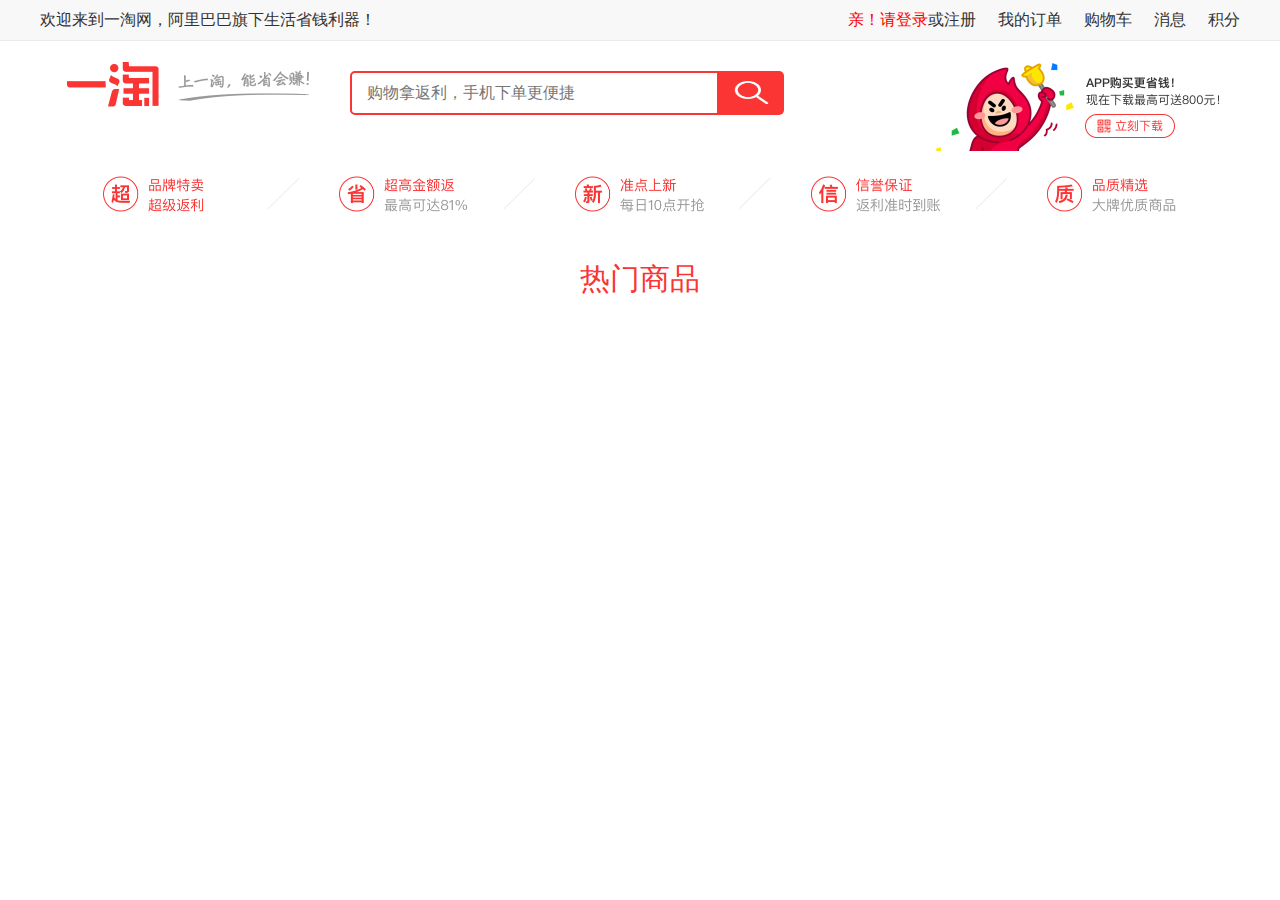
<file: index.html>
<!DOCTYPE html>
<html>
	<head>
		<meta charset="utf-8" />
		<meta name="viewport" content="width=device-width, initial-scale=1,user-scalable=no">
		<title>go购-etao主页</title>
		<link rel="stylesheet" type="text/css" href="css/mycss.css"/>
		<link rel="stylesheet" type="text/css" href="css/unfiy.css"/>
		<link rel="stylesheet" type="text/css" href="css/index.css"/>
		<link rel="icon" type="text/css" href="img/header/yitao.png"/>
	</head>
	<body>
		<header>
			<div class="header-top">
				<div class="header-top-container">
					<div class="header-top-home">
					<a href="#">欢迎来到一淘网，阿里巴巴旗下生活省钱利器！</a>
				</div>
				<div class="header-top-menu">
					<ul>
						<li><a class="header-top-login" href="#">亲！请登录</a><a class="header-top-register" href="#">或注册</a></li>
						<li><a class="header-top-order" href="#">我的订单</a></li>
						<li><a class="header-top-shopping-car" href="#">购物车</a></li>
						<li><a class="header-top-message" href="#">消息</a></li>
						<li><a class="header-top-score" href="#">积分</a></li>
					</ul>
				</div>
				</div>
			</div>
			<div class="header-search-container">
		        <div class="search-container">
		            <div class="header-search-logo"><a href="http://127.0.0.1:8020/etao-project/index.html#"><img src="img/header/logo.png" alt="" height="110px"></a></div>
		            <div class="header-search-content"><input type="text" placeholder="购物拿返利，手机下单更便捷"><input type="image" src="img/header/search.png"></div>
		            <div class="header-search-code"><a href="#"><img src="img/header/download.png" alt="" height="110px"></a></div>
		        </div>
   			</div>
		</header>
		<section>
			<nav>
				<ul class="main-nav-container"></ul>
			</nav>
			<div class="main-course">
				<div class="main-course-container">
					<div id="left-course"></div>
					<div id="center-course"></div>
					<div id="right-course"></div>
				</div>
			</div>
			<div class="main-goods-list">
				<div class="container-img">
					<img class="container-photo" src="img/header/standard.png"/>
					<p class="container-headline">热门商品</p>
				</div>
				<div class="goods-container"></div>
			</div>
		</section>
		<footer></footer>
	</body>
	<script src="js/default.js"></script>
	<script src="js/jquery-3.2.1.js"></script>
	<script src="js/Course.js"></script>
	<script src="js/navigater.js"></script>
	<script src="js/login.js"></script>
	<script src="js/goods.js"></script>
	<script src="js/index.js"></script>
	<script src="js/goodseek.js"></script>
</html>
</file>
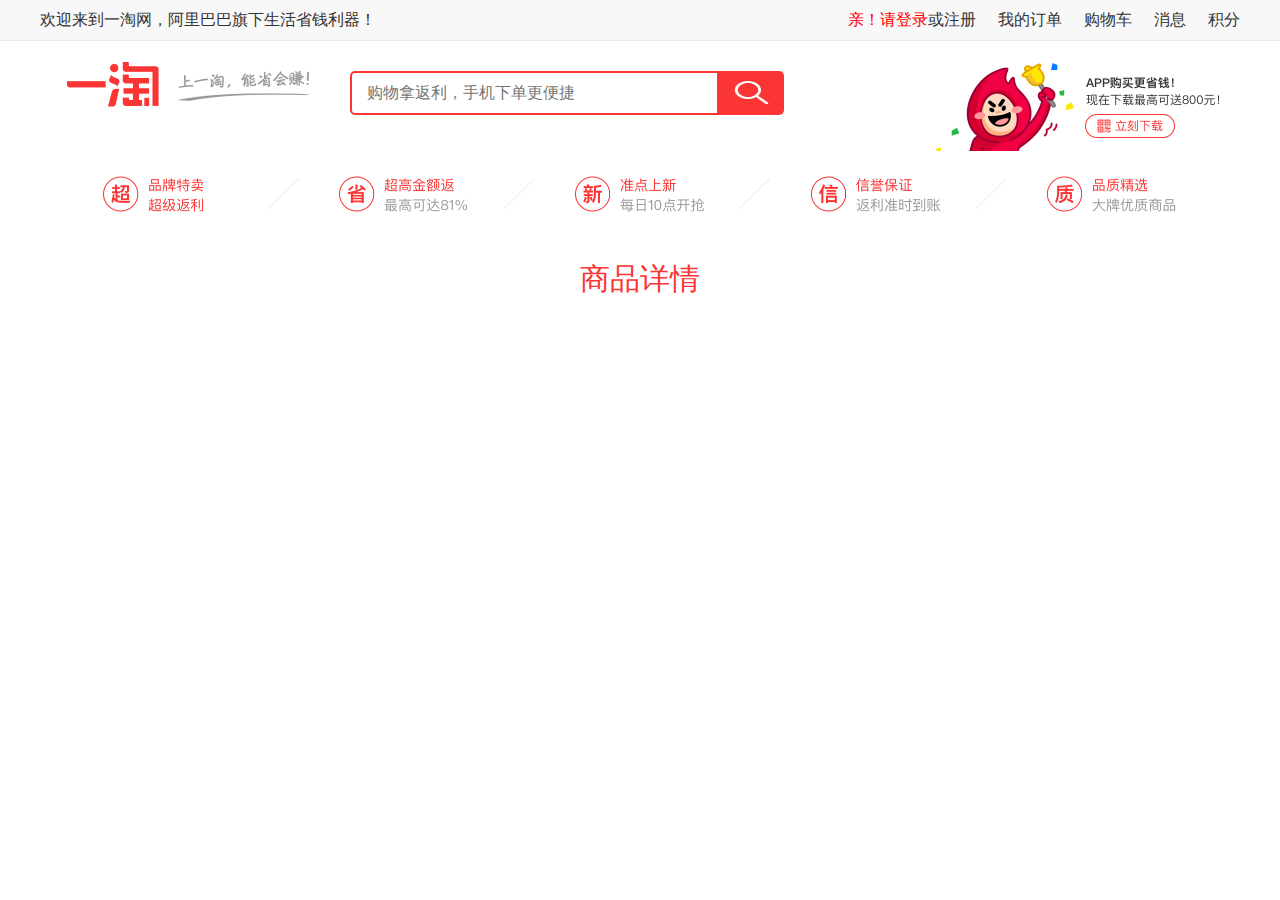
<file: details.html>
<!DOCTYPE html>
<html>
	<head>
		<meta charset="utf-8" />
		<title>go购-商品详情</title>
		<link rel="stylesheet" type="text/css" href="css/mycss.css"/>
		<link rel="stylesheet" type="text/css" href="css/unfiy.css"/>
		<link rel="stylesheet" type="text/css" href="css/index.css"/>
		<link rel="icon" type="text/css" href="img/header/yitao.png"/>
	</head>
	<body>
		<header>
			<div class="header-top">
				<div class="header-top-container">
					<div class="header-top-home">
					<a href="#">欢迎来到一淘网，阿里巴巴旗下生活省钱利器！</a>
				</div>
				<div class="header-top-menu">
					<ul>
						<li><a class="header-top-login" href="#">亲！请登录</a><a class="header-top-register" href="#">或注册</a></li>
						<li><a class="header-top-order" href="#">我的订单</a></li>
						<li><a class="header-top-shopping-car" href="#">购物车</a></li>
						<li><a class="header-top-message" href="#">消息</a></li>
						<li><a class="header-top-score" href="#">积分</a></li>
					</ul>
				</div>
				</div>
			</div>
			<div class="header-search-container">
		        <div class="search-container">
		            <div class="header-search-logo"><a href="http://127.0.0.1:8020/etao-project/index.html#"><img src="img/header/logo.png" alt="" height="110px"></a></div>
		            <div class="header-search-content"><input type="text" placeholder="购物拿返利，手机下单更便捷"><input type="image" src="img/header/search.png"></div>
		            <div class="header-search-code"><a href="#"><img src="img/header/download.png" alt="" height="110px"></a></div>
		        </div>
   			</div>
		</header>
		<section>
			<nav>
				<ul class="main-nav-container"></ul>
			</nav>
			<div class="main-goods-list">
				<div class="container-img">
					<img class="container-photo" src="img/header/standard.png"/>
					<p class="container-headline">商品详情</p>
				</div>
				<div class="goods-container"></div>
			</div>
		</section>
		<footer></footer>
	</body>
	<script src="js/default.js"></script>
	<script src="js/jquery-3.2.1.js"></script>
	<script src="js/Course.js"></script>
	<script src="js/navigater.js"></script>
	<script src="js/login.js"></script>
	<script src="js/goods.js"></script>
    <script src="js/details.js"></script>
    <script src="js/fetail-good.js"></script>
    <script src="js/goodseek.js"></script>
</html>
</file>
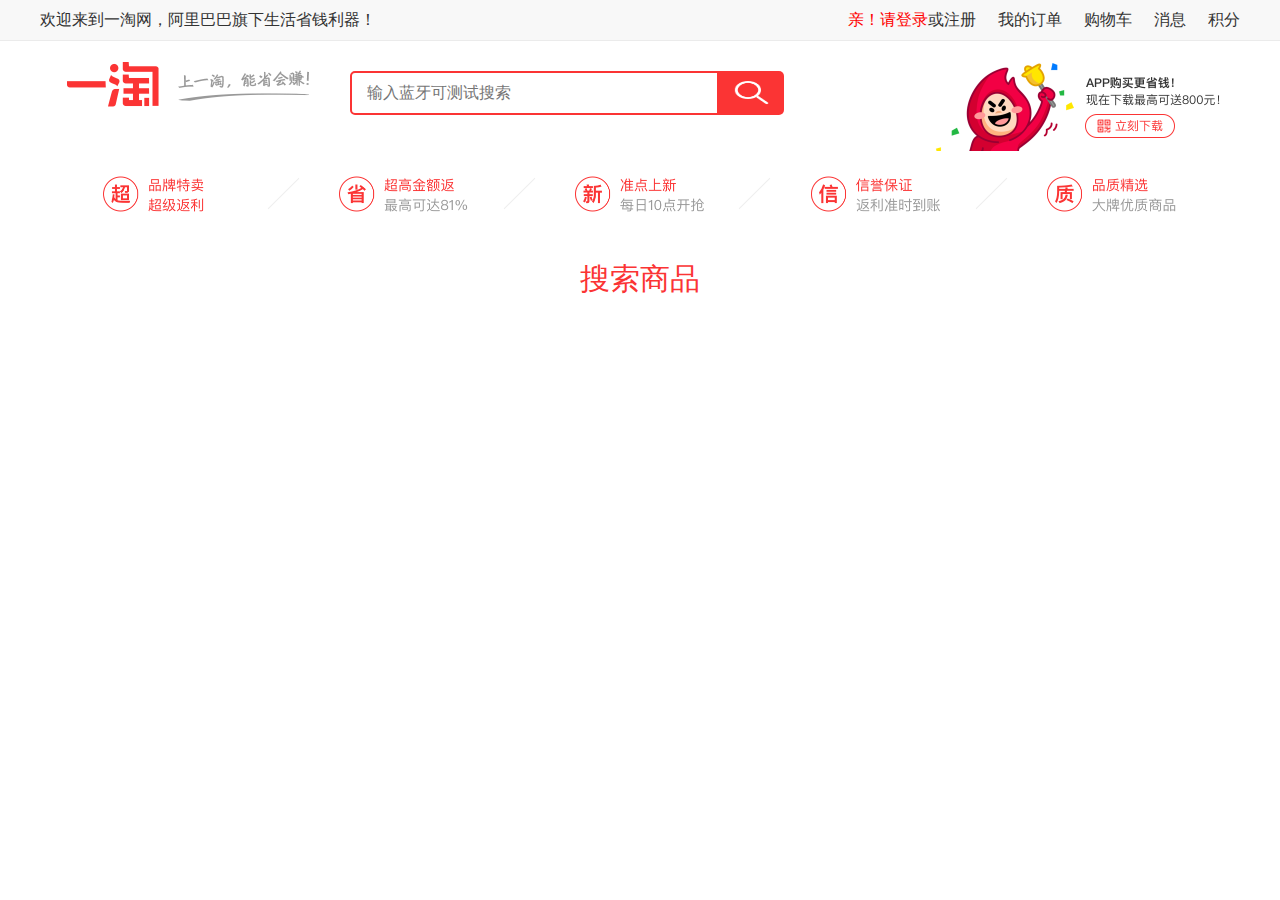
<file: seeks.html>
<!DOCTYPE html>
<html>
	<head>
		<meta charset="utf-8" />
		<title>go购-搜索商品</title>
		<link rel="stylesheet" type="text/css" href="css/mycss.css"/>
		<link rel="stylesheet" type="text/css" href="css/unfiy.css"/>
		<link rel="stylesheet" type="text/css" href="css/index.css"/>
		<link rel="icon" type="text/css" href="img/header/yitao.png"/>
	</head>
	<body>
		<header>
			<div class="header-top">
				<div class="header-top-container">
					<div class="header-top-home">
					<a href="#">欢迎来到一淘网，阿里巴巴旗下生活省钱利器！</a>
				</div>
				<div class="header-top-menu">
					<ul>
						<li><a class="header-top-login" href="#">亲！请登录</a><a class="header-top-register" href="#">或注册</a></li>
						<li><a class="header-top-order" href="#">我的订单</a></li>
						<li><a class="header-top-shopping-car" href="#">购物车</a></li>
						<li><a class="header-top-message" href="#">消息</a></li>
						<li><a class="header-top-score" href="#">积分</a></li>
					</ul>
				</div>
				</div>
			</div>
			<div class="header-search-container">
		        <div class="search-container">
		            <div class="header-search-logo"><a href="http://127.0.0.1:8020/etao-project/index.html#"><img src="img/header/logo.png" alt="" height="110px"></a></div>
		            <div class="header-search-content"><input type="text" placeholder="输入蓝牙可测试搜索"><input type="image" src="img/header/search.png"></div>
		            <div class="header-search-code"><a href="#"><img src="img/header/download.png" alt="" height="110px"></a></div>
		        </div>
   			</div>
		</header>
		<section>
			<nav>
				<ul class="main-nav-container"></ul>
			</nav>
			<div class="main-goods-list">
				<div class="container-img">
					<img class="container-photo" src="img/header/standard.png"/>
					<p class="container-headline">搜索商品</p>
				</div>
				<div class="goods-container"></div>
			</div>
		</section>
		<footer></footer>
	</body>
	<script src="js/default.js"></script>
	<script src="js/jquery-3.2.1.js"></script>
	<script src="js/Course.js"></script>
	<script src="js/navigater.js"></script>
	<script src="js/login.js"></script>
	<script src="js/goods.js"></script>
    <script src="js/details.js"></script>
    <script src="js/seeks.js"></script>
</html>
</file>
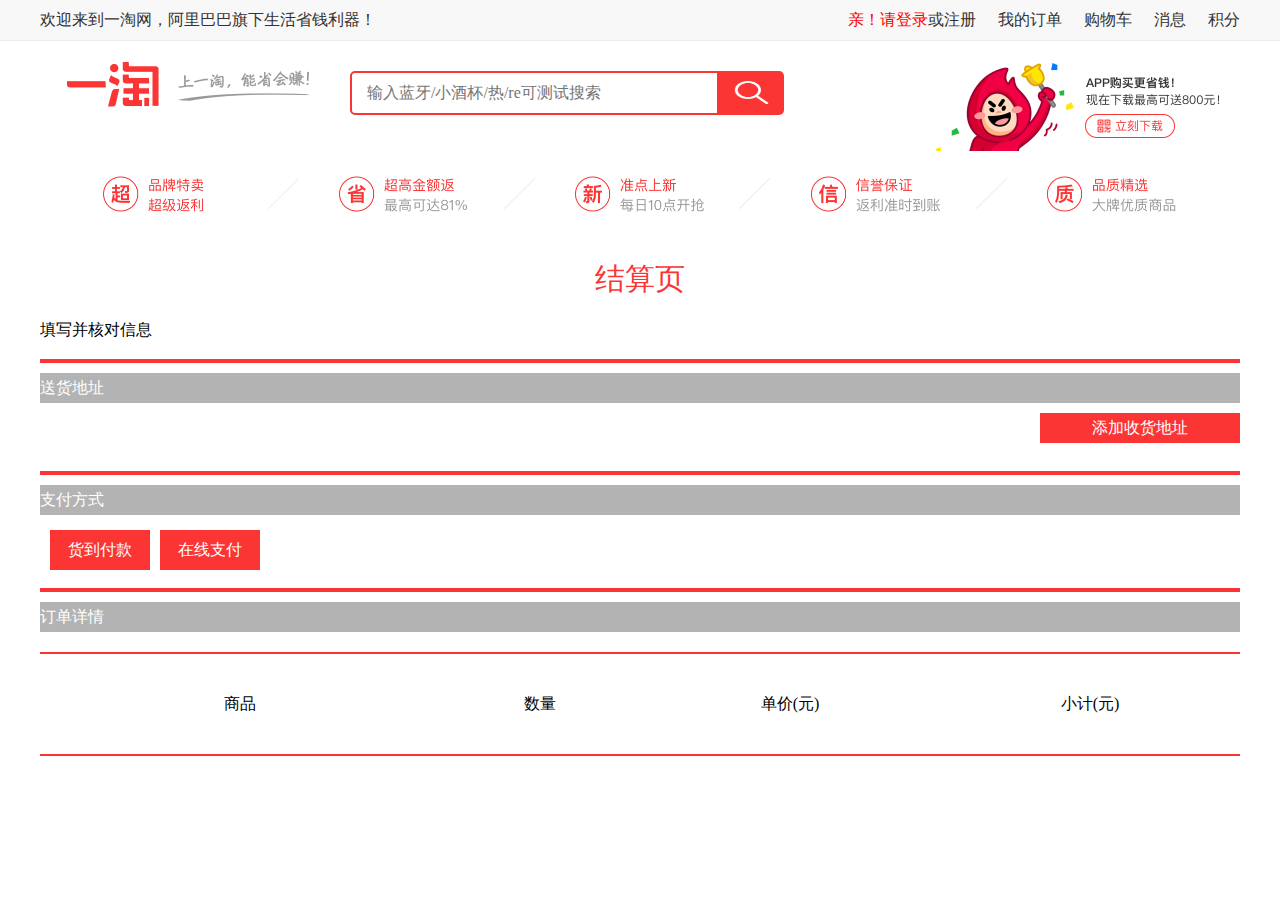
<file: shopp-account.html>
<!DOCTYPE html>
<html>
	<head>
		<meta charset="utf-8" />
		<title>go购-结算页</title>
		<link rel="stylesheet" type="text/css" href="css/mycss.css"/>
		<link rel="stylesheet" type="text/css" href="css/unfiy.css"/>
		<link rel="stylesheet" type="text/css" href="css/index.css"/>
		<link rel="stylesheet" type="text/css" href="css/shopp-account.css"/>
		<link rel="icon" type="text/css" href="img/header/yitao.png"/>
		<style type="text/css">
		#address select{width: 80px;height: 30px;border: 1px solid #c0c0c0;border-radius: 5px;outline: none;}
		#address select option{width: 80px;max-width: 100px;text-overflow: ellipsis;overflow: hidden;white-space: nowrap;}
	    </style>
	</head>
	<body>
		<header>
			<div class="header-top">
				<div class="header-top-container">
					<div class="header-top-home">
					<a href="#">欢迎来到一淘网，阿里巴巴旗下生活省钱利器！</a>
				</div>
				<div class="header-top-menu">
					<ul>
						<li><a class="header-top-login" href="#">亲！请登录</a><a class="header-top-register" href="#">或注册</a></li>
						<li><a class="header-top-order" href="#">我的订单</a></li>
						<li><a class="header-top-shopping-car" href="#">购物车</a></li>
						<li><a class="header-top-message" href="#">消息</a></li>
						<li><a class="header-top-score" href="#">积分</a></li>
					</ul>
				</div>
				</div>
			</div>
			<div class="header-search-container">
		        <div class="search-container">
		            <div class="header-search-logo"><a href="http://127.0.0.1:8020/etao-project/index.html#"><img src="img/header/logo.png" alt="" height="110px"></a></div>
		            <div class="header-search-content"><input type="text" placeholder="输入蓝牙/小酒杯/热/re可测试搜索"><input type="image" src="img/header/search.png"></div>
		            <div class="header-search-code"><a href="#"><img src="img/header/download.png" alt="" height="110px"></a></div>
		        </div>
   			</div>
		</header>
		<section>
			<nav>
				<ul class="main-nav-container"></ul>
			</nav>
			<div class="main-goods-list">
				<div class="container-img">
					<img class="container-photo" src="img/header/standard.png"/>
					<p class="container-headline">结算页</p>
				</div>
				<div class="container-img">
					<p>填写并核对信息</p><br/>
					<hr/>
					<div class="shopp-site">送货地址</div>
					<div class="shopp-site-join">添加收货地址</div>
					<div class="shopp-site-add"></div>
					<br/>
					<hr/>
					<div class="shopp-site">支付方式</div>
					<div class="zf-box">
						<div class="hdfk">货到付款</div>
						<div class="zxzf">在线支付</div>
					</div>
					<br/>
					<hr/>
					<div class="shopp-site">订单详情</div>
					<div class="shoppingxq">
						<div class="shoppSP">商品</div>
						<div class="shoppSP shoppSPNum">数量</div>
						<div class="shoppSP shoppSPPrice">单价(元)</div>
						<div class="shoppSP shoppSPBigPrice">小计(元)</div>
					</div>
				</div>
				<div class="goods-container"></div>
			</div>
		</section>
		<footer></footer>
	</body>
	
	<script src="js/default.js"></script>
	<script src="js/jquery-3.2.1.js"></script>
	<script src="js/Course.js"></script>
	<script src="js/navigater.js"></script>
	<script src="js/login.js"></script>
	<script src="js/goods.js"></script>
    <script src="js/details.js"></script>
    <script src="js/seeks.js"></script>
    <script src="js/shopp-account.js"></script>
    <script src="js/addres.js"></script>
</html>
</file>
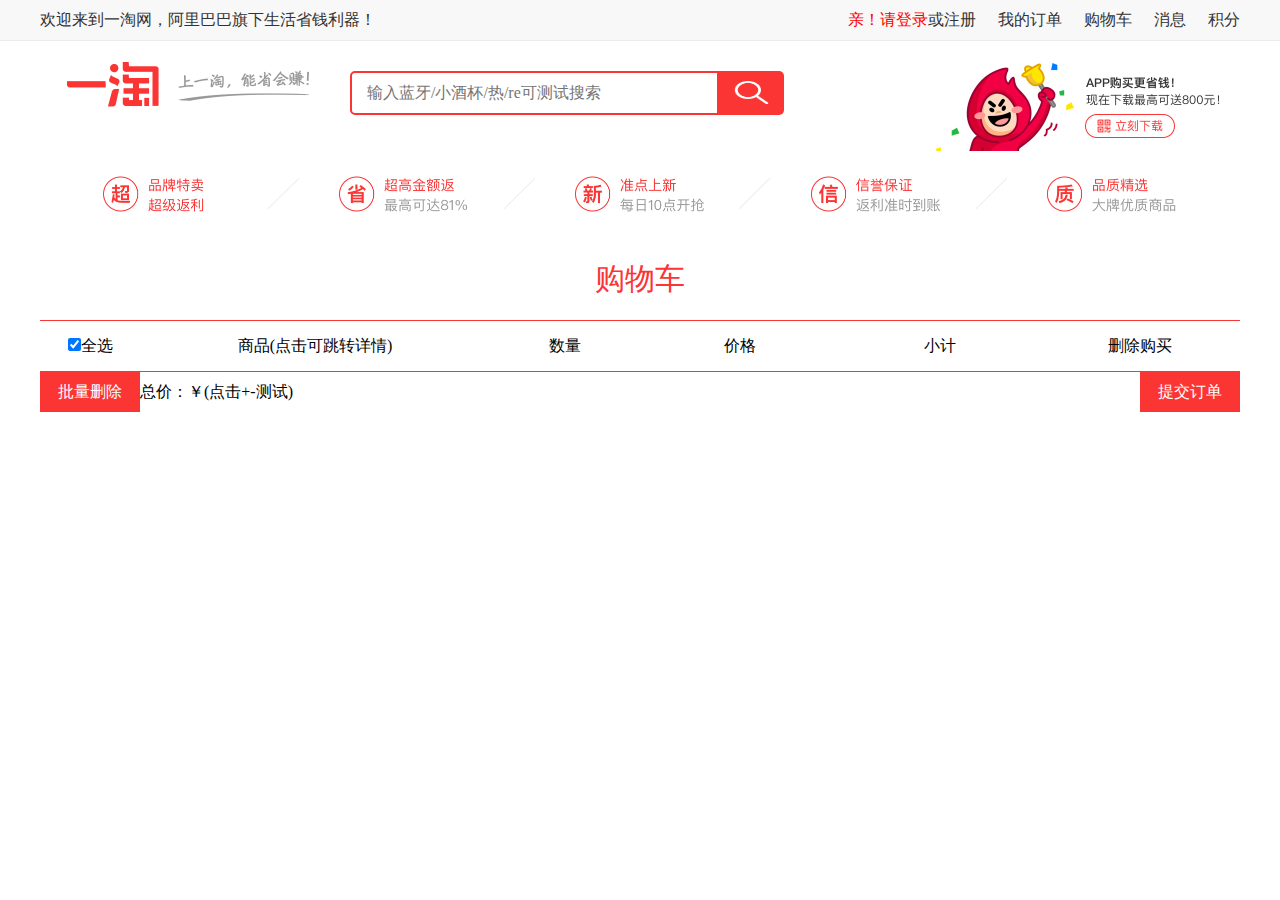
<file: shopping-cart.html>
<!DOCTYPE html>
<html>
	<head>
		<meta charset="utf-8" />
		<title>go购-购物车</title>
		<link rel="stylesheet" type="text/css" href="css/mycss.css"/>
		<link rel="stylesheet" type="text/css" href="css/unfiy.css"/>
		<link rel="stylesheet" type="text/css" href="css/index.css"/>
		<link rel="stylesheet" type="text/css" href="css/shopping-cart.css"/>
		<link rel="icon" type="text/css" href="img/header/yitao.png"/>
	</head>
	<body>
		<header>
			<div class="header-top">
				<div class="header-top-container">
					<div class="header-top-home">
					<a href="#">欢迎来到一淘网，阿里巴巴旗下生活省钱利器！</a>
				</div>
				<div class="header-top-menu">
					<ul>
						<li><a class="header-top-login" href="#">亲！请登录</a><a class="header-top-register" href="#">或注册</a></li>
						<li><a class="header-top-order" href="#">我的订单</a></li>
						<li><a class="header-top-shopping-car" href="#">购物车</a></li>
						<li><a class="header-top-message" href="#">消息</a></li>
						<li><a class="header-top-score" href="#">积分</a></li>
					</ul>
				</div>
				</div>
			</div>
			<div class="header-search-container">
		        <div class="search-container">
		            <div class="header-search-logo"><a href="http://127.0.0.1:8020/etao-project/index.html#"><img src="img/header/logo.png" alt="" height="110px"></a></div>
		            <div class="header-search-content"><input type="text" placeholder="输入蓝牙/小酒杯/热/re可测试搜索"><input type="image" src="img/header/search.png"></div>
		            <div class="header-search-code"><a href="#"><img src="img/header/download.png" alt="" height="110px"></a></div>
		        </div>
   			</div>
		</header>
		<section>
			<nav>
				<ul class="main-nav-container"></ul>
			</nav>
			<div class="main-goods-list">
				<div class="container-img">
					<img class="container-photo" src="img/header/standard.png"/>
					<p class="container-headline">购物车</p>
					<div class="shopping-head">
						<div class="checked">
							<input class='AllInputcheck' type="checkbox" checked="checked"/>全选
						</div>
						<div class="shop-jion">商品(点击可跳转详情)</div>
						<div class="shop-num">数量</div>
						<div class="shop-price">价格</div>
						<div class="shop-min shop-price">小计</div>
						<div class="shop-del shop-price">删除购买</div>
					</div>
					<div class="goods-container"></div>
					<div class="goods-push">
						<button class="goods-del">批量删除</button>
						<p>总价：￥<span class="BigPriceNum"></span>(点击+-测试)</p>
						<button class="goods-shop-push">提交订单</button>
					</div>
				</div>
			</div>
		</section>
		<footer></footer>
	</body>
	<script src="js/default.js"></script>
	<script src="js/jquery-3.2.1.js"></script>
	<script src="js/Course.js"></script>
	<script src="js/navigater.js"></script>
	<script src="js/login.js"></script>
	<script src="js/goods.js"></script>
    <script src="js/details.js"></script>
    <script src="js/seeks.js"></script>
    <script src="js/shopping-cart.js"></script>
</html>
</file>
<file: css/mycss.css>
body, h1, h2, h3, h4, h5, h6, hr, p, blockquote, dl, dt, dd, ul, ol, li, pre, form, fieldset, legend, button, input, textarea, th, td { margin:0; padding:0; font-family: 楷体}
body, button, input, select, textarea { font:12px/1.5tahoma, arial, \5b8b\4f53; }
h1, h2, h3, h4, h5, h6{ font-size:100%; }
address, cite, dfn, em, var { font-style:normal; }
code, kbd, pre, samp { font-family:couriernew, courier, monospace; }
small{ font-size:12px; }
ul, ol { list-style:none; }
a { text-decoration:none; }
a:hover { text-decoration:underline; }
sup { vertical-align:text-top; }
sub{ vertical-align:text-bottom; }
legend { color:#000; }
fieldset, img { border:0; }
button, input, select, textarea { font-size:100%; }
table { border-collapse:collapse; border-spacing:0; }
</file>
<file: css/unfiy.css>
.header-top{
	min-width: 1200px;
	height: 40px;
	background-color: #f8f8f8;
	border-bottom: 1px solid #ebebeb; 
}
.header-top-container{
	width: 1200px;
	margin: 0 auto;
}
.header-top-home{
	float: left;
}
.header-top-menu{
	float: right;
}
.header-top-container:after{
	content:'';
	display:block;
	clear: both;
}
.header-top-menu li{
	float: left;
	padding-left: 22px;
}
.header-top a{
	line-height: 40px;
    color:#333333;
}
.header-top .header-top-login{
	color: red;
}
.header-search-container {
    min-width: 1200px;
    background-color: #fff;
}
.search-container {
    width: 1200px;
    margin: 0 auto;
}
.search-container {
    width: 1200px;
    margin: 0 auto;
}
.header-search-logo,.header-search-content {
    float: left;
}
.header-search-code {
    float: right;
}
.header-search-content{
	width: 434px;
	height: 44px;
	text-align: center;
	padding: 30px 0;
}
.header-search-content input{
	float: left;
	outline: none;
}
.header-search-content>input:first-child{
	width: 85%;
	height: 44px;
	border: #fb3434 2px solid;
	border-radius: 5px 0 0 5px;
	box-sizing: border-box;
	padding: 10px 15px;
}
.header-search-content>input:last-child{
	width: 15%;
	height: 44px;
	background-color: #fb3434;
	border-radius:0 5px 5px 0;
	padding: 10px 15px;
	box-sizing: border-box;
}
</file>
<file: css/index.css>
.main-course-container,.goods-container,.container-img{
	width: 1200px;
	margin: 0 auto;
}
.main-course-container div,.container-body{
	float: left;
}
.main-course-container:after{
	content: "";
	display: block;
	clear: both;
}
.container-img>.container-photo{
	width: 100%;
	height: 80px;
}
.goods-desc{
	line-height: 2em;
	text-indent: 30px;
}
.goods-price{
	display: block;
	width: 100%;
	height: 30px;
	background-color:#FB3434;
	color: white;
	font-size: 25px;
	line-height: 30px;
	text-align: center;
}
.goods-container>.container-headline,.goods-container>.container-header,.container-img>.container-headline{
	font-size: 30px;
	color: #FB3434;
	text-align: center;
	padding: 20px;
}
hr{
	border: 2px solid#FB3434;
}
.header-photo{
	border: 1px solid #FB3434;
	margin:50px 50px;
}
.container-head{
	float: right;
	width: 600px;
	padding: 50px 50px 0 0;
}
.container-head p{
	font-size: 20px;
	text-indent: 40px;
	padding-top: 40px;
}
.container-head h3{
	color: #FB3434;
	font-size: 30px;
	padding-top: 40px;
}
.header-box{
	padding-top: 40px;
}
.header-box button{
	width: 35px;
	height: 35px;
}
.header-box input{
	width: 35px;
	height: 31px;
	text-align: center;
	line-height: 31px;
}
.body-box{
	padding-top: 50px;
}
.body-box button{
	padding: 10px;
	border: none;
	color: white;
	font-size: 20px;
	background-color: #FB3434;
}
.body-box>.body-box-join{
	margin-left: 100px;
}
.goods-container>.container-myheader:after{
	content: 'hr';
	display: block;
	clear: both;
}
</file>
<file: css/shopp-account.css>
.shopp-site{
	width: 100%;
	height: 30px;
	background: #B3B3B3;
	margin-top: 10px;
	line-height: 30px;
	color: white;
}
.shopp-site-join{
	width: 200px;
	height: 30px;
	float: right;
	background: #FB3434;
	line-height: 30px;
	margin-top: 10px;
	color: white;
	text-align: center;
}
.headMY{
	width:100%;
	height:30px;
	background:#757171;
}
.headMyP1{
	float:left;
	padding:5px;
	color:white;
}
.headMyP2{
	float:right;
	padding:5px;
	color:white;
}
.mySite{
	width: 600px;
	margin: 0 auto;
	padding-top: 20px;
}
.mySite-add input{
    width: 100px;
}
.mySite-me input{
	width: 150px;
}
.mySite p{
	padding-top: 20px;
}
.mySite button{
	margin-top: 30px;
	border: none;
	background: #FB3434;
	height: 30px;
	line-height: 30px;
	width: 130px;
	text-align: center;
	color: white;
}
.shopp-site-add{
	width: 1200px;
	padding-top: 50px;
}
.shoppSiteadd{
	height: 30px;
    border: 1px solid #FB3434;
	margin-top: 5px;
	line-height: 30px;
	text-indent: 10px;
}
.shoppSiteadd button{
	float: right;
	margin-top: 3px;
	margin-right: 10px;
}
.hdfk,.zxzf{
	width: 100px;
	height: 40px;
	background: #FB3434;
	line-height: 40px;
	text-align: center;
	float: left;
	color: white;
	margin-left: 10px;
	margin-top: 15px;
}
.zf-box:after{
	content: '';
	display: block;
	clear: both;
}
.shoppingxq,.shopping-header{
	width: 100%;
	height: 100px;
	border-bottom: 2px solid#FB3434;
	border-top: 2px solid#FB3434;
	margin-top: 20px;
}
.shoppSP{
	width: 400px;
	float: left;
	line-height: 100px;
	text-align: center;
}
.shoppSPNum{
	width: 200px;
}
.shoppSPPrice,.shoppSPBigPrice{
	width: 300px;
}
.shopping-header{
	border-bottom: 2px solid#FB3434;
	border-top: 0;
	margin-top: 0px;
	float: left;
}
.shopping-header img{
	width: 100px;
	height: 98px;
	border: 1px solid#FB3434;
	float: left;
}
.myshop-join{
   float: left;
   width: 400px;
}
.myshop-join p{
	overflow: hidden;
	padding: 10px 0 10px 0px;
}
.header-box{
	width: 200px;
	height: 98px;
	text-align: center;
	float: left;
}
.myshop-price{
	width: 300px;
	line-height: 100px;
	text-align: center;
	float: left;
}
</file>
<file: css/shopping-cart.css>
.shopping-head{
	width: 100%;
	height: 50px;
	border-bottom: 1px solid #FB3434;
	border-top: 1px solid #FB3434;
	float: left;
}
.checked{
   width: 100px;
   text-align: center;
   line-height: 50px;
   float: left;
}
.shop-jion{
	width: 350px;
	line-height: 50px;
	float: left;
	text-align: center;
}
.shop-num,.header-box{
	width: 150px;
	text-align: center;
	line-height: 50px;
	float: left;
}
.shop-price{
	width: 200px;
	text-align: center;
	line-height: 50px;
	float: left;
}
.shopping-header{
	width: 100%;
	height: 100px;
	border-bottom: 1px solid #FB3434;
	float: left;
}
.mychecked{
   line-height: 100px;
}
.myshop-join{
	height:100px;
}
.myshop-join:hover{
	background: #EBEBEB;
	transition: all 0.3s;
}
.myshop-join p{
	width: 248px;
	height: 100%;
	line-height: 100px;
	overflow: hidden;
}
.myheader-photo{
	width: 100px;
	height: 98px;
	float: left;
	border: 1px solid #FB3434;
}
.header-box{
	padding-top: 25px;
}
.myshop-price{
	line-height: 100px;
}
.goods-push button{
	width: 100px;
	height: 40px;
	background: #FB3434;
	border: none;
	color: white;
}
.goods-push p{
	width: 200px;
	height: 40px;
	float: left;
	line-height: 40px;
}
.goods-del{
	float: left;
}
.goods-shop-push{
	float: right;
}
</file>
